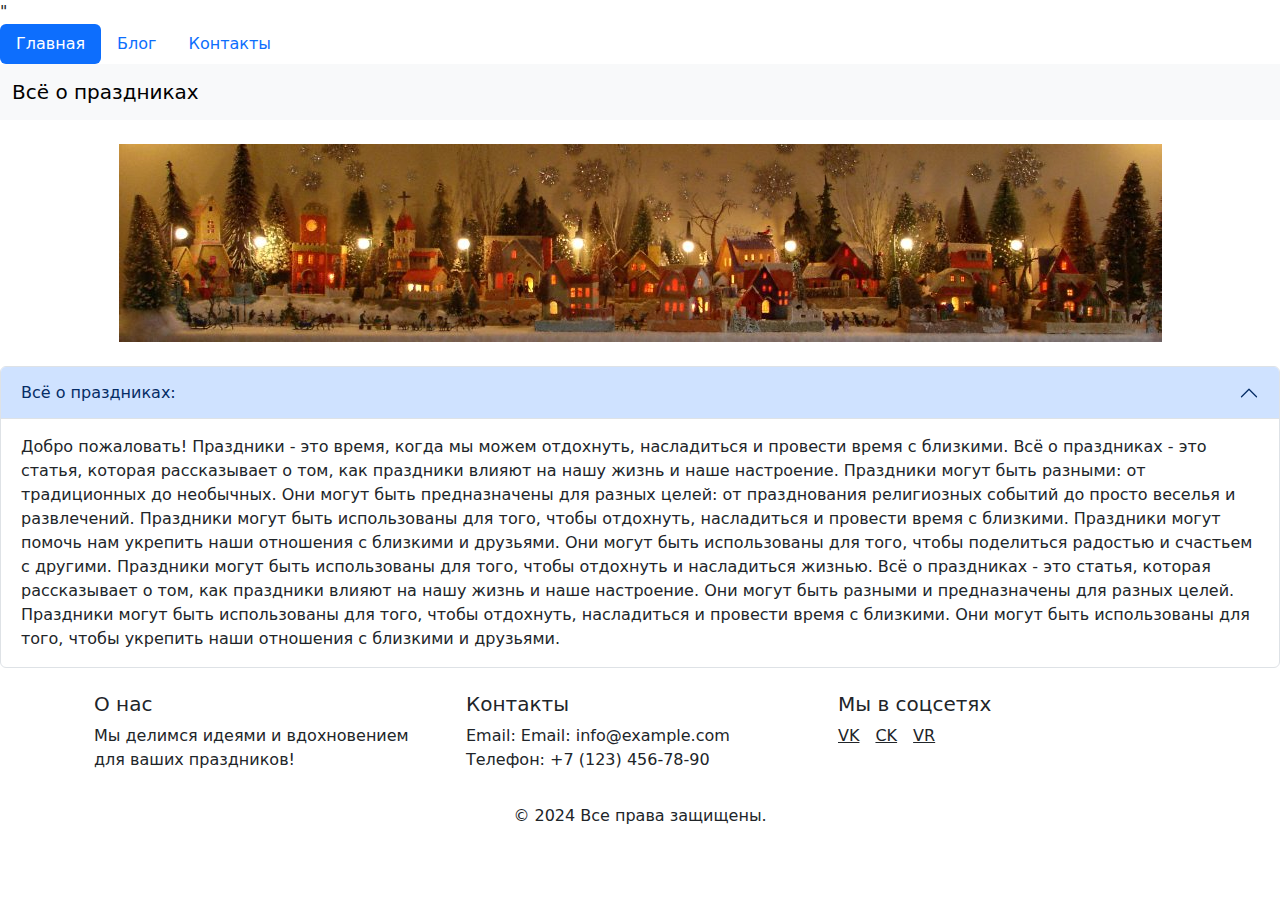
<file: templates/index.html>
<!DOCTYPE html>
<html lang="en">
<head>
    <meta charset="UTF-8">
    <meta name="viewport"
          content="width=device-width, user-scalable=no, initial-scale=1.0, maximum-scale=1.0, minimum-scale=1.0">
    <title>{{caption}}</title>
    <link rel="stylesheet" href=../static/css/style.css>"
    <link href="https://cdn.jsdelivr.net/npm/bootstrap@5.3.3/dist/css/bootstrap.min.css" rel="stylesheet" integrity="sha384-QWTKZyjpPEjISv5WaRU9OFeRpok6YctnYmDr5pNlyT2bRjXh0JMhjY6hW+ALEwIH" crossorigin="anonymous">
</head>
<body>

<ul class="nav nav-pills">
  <li class="nav-item">
    <a class="nav-link active" aria-current="page" href="/">Главная</a>
  </li>
  <li class="nav-item">
    <a class="nav-link" href="/shablon">Блог</a>
  </li>
    <li class="nav-item">
    <a class="nav-link" href="/3/">Контакты</a>
  </li>
</ul>

    <header>
        <nav class="navbar navbar-expand-lg navbar-light bg-light">
            <div class="container-fluid">
                <a class="navbar-brand" href="#">Всё о праздниках</a>
                <button class="navbar-toggler" type="button" data-bs-toggle="collapse" data-bs-target="#navbarNav" aria-controls="navbarNav" aria-expanded="false" aria-label="Toggle navigation">
                    <span class="navbar-toggler-icon"></span>
                </button>
                <div class="collapse navbar-collapse" id="navbarNav">
                    <ul class="navbar-nav">
                        <li class="nav-item">
                            <a class="nav-link active" aria-current="page" href="#"></a>
                        </li>
                        <li class="nav-item">
                            <a class="nav-link" href="#"></a>
                        </li>
                        <li class="nav-item">
                            <a class="nav-link" href="#"></a>
                        </li>
                    </ul>
                </div>
            </div>
        </nav>
    </header>

    <main>
        <div id="carouselExample" class="carousel slide" data-bs-ride="carousel">
            <div class="carousel-inner">
                <div class="carousel-item active">
                    <br>
                    <img src="/static/image/Line1.jpg" class="d-block mx-auto" alt="...">
                </div>
            </div>

            <button class="carousel-control-prev" type="button" data-bs-target="#carouselExample" data-bs-slide="prev">
                <span class="carousel-control-prev-icon" aria-hidden="true"></span>
                <span class="visually-hidden">Previous</span>
            </button>
            <button class="carousel-control-next" type="button" data-bs-target="#carouselExample" data-bs-slide="next">
                <span class="carousel-control-next-icon" aria-hidden="true"></span>
                <span class="visually-hidden">Next</span>
            </button>
        </div>
<br>

        <div class="accordion" id="accordionExample">
            <div class="accordion-item">
                <h2 class="accordion-header" id="headingOne">
                    <button class="accordion-button" type="button" data-bs-toggle="collapse" data-bs-target="#collapseOne" aria-expanded="true" aria-controls="collapseOne">
                        Всё о праздниках:
                    </button>
                </h2>
                <div id="collapseOne" class="accordion-collapse collapse show" aria-labelledby="headingOne" data-bs-parent="#accordionExample">
                    <div class="accordion-body">
                        Добро пожаловать!
     Праздники - это время, когда мы можем отдохнуть, насладиться и провести время с близкими. Всё о праздниках - это статья, которая рассказывает о том, как праздники влияют на нашу жизнь и наше настроение.

Праздники могут быть разными: от традиционных до необычных. Они могут быть предназначены для разных целей: от празднования религиозных событий до просто веселья и развлечений. Праздники могут быть использованы для того, чтобы отдохнуть, насладиться и провести время с близкими.

Праздники могут помочь нам укрепить наши отношения с близкими и друзьями. Они могут быть использованы для того, чтобы поделиться радостью и счастьем с другими. Праздники могут быть использованы для того, чтобы отдохнуть и насладиться жизнью.

Всё о праздниках - это статья, которая рассказывает о том, как праздники влияют на нашу жизнь и наше настроение. Они могут быть разными и предназначены для разных целей. Праздники могут быть использованы для того, чтобы отдохнуть, насладиться и провести время с близкими. Они могут быть использованы для того, чтобы укрепить наши отношения с близкими и друзьями.

                    </div>
                </div>
            </div>
        </div>
    </main>

    <footer>
        <div class="container">
            <div class="row">
                <div class="col">

<footer class="bg-white text-dark py-4 container-fluid">
  <div class="row">
    <div class="col-md-4">
      <h5>О нас</h5>
      <p>Мы делимся идеями и вдохновением для ваших праздников!</p>
    </div>
    <div class="col-md-4">
      <h5>Контакты</h5>
      <ul class="list-unstyled">
        <li>Email: Email: info@example.com</li>
        <li>Телефон: +7 (123) 456-78-90</li>
      </ul>
    </div>
    <div class="col-md-4">
      <h5>Мы в соцсетях</h5>
      <ul class="list-unstyled d-flex">
        <li><a href="#" class="text-dark me-3">VK</a></li>
        <li><a href="#" class="text-dark me-3">CK</a></li>
        <li><a href="#" class="text-dark">VR</a></li>
      </ul>
    </div>
  </div>
  <div class="text-center mt-3">
    <p>&copy; 2024 Все права защищены.</p>
  </div>
</footer>

<script src="https://cdn.jsdelivr.net/npm/bootstrap@5.3.3/dist/js/bootstrap.bundle.min.js" integrity="sha384-YvpcrYf0tY3lHB60NNkmXc5s9fDVZLESaAA55NDzOxhy9GkcIdslK1eN7N6jIeHz" crossorigin="anonymous"></script>

 </body>
</html>
</file>
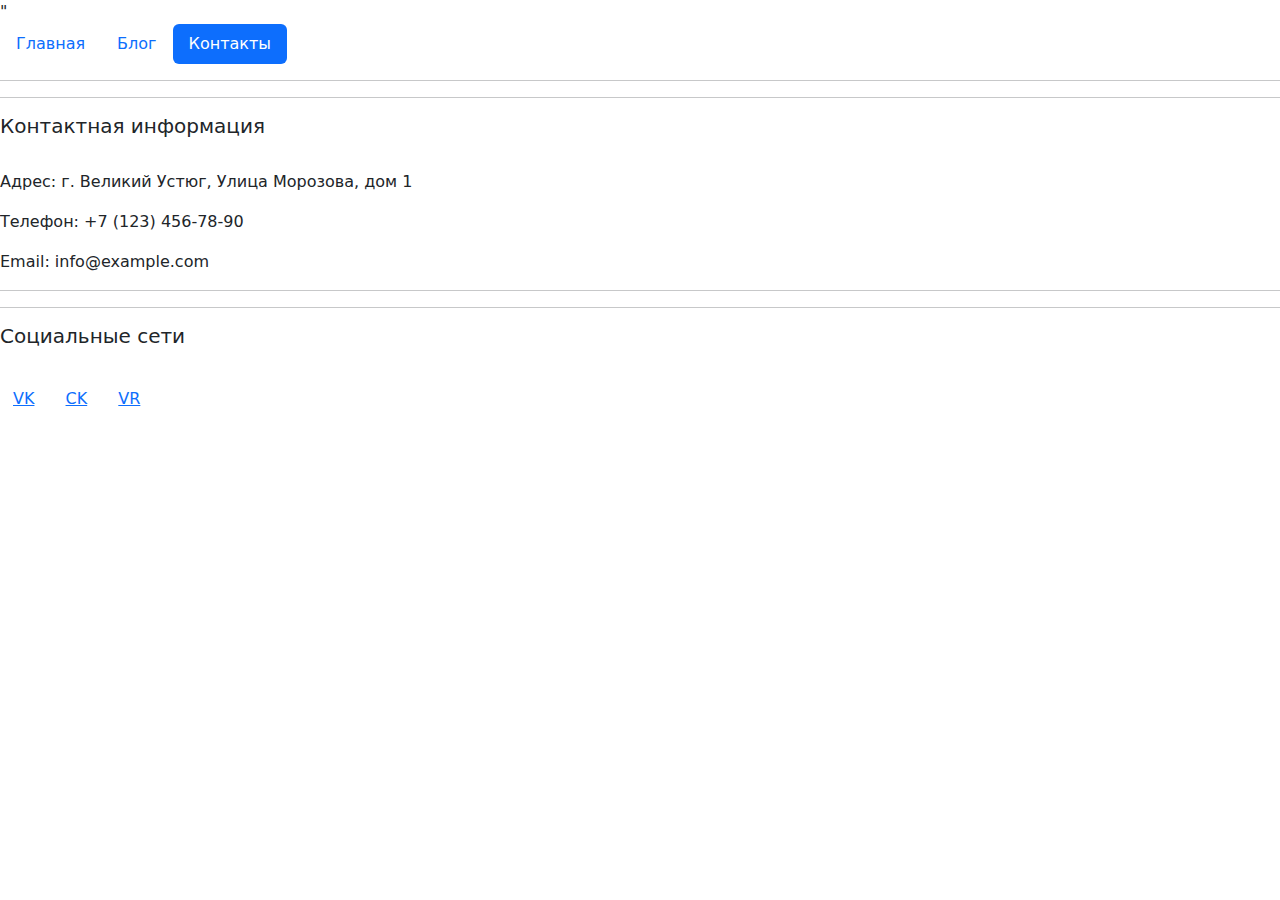
<file: templates/contacts.html>
<!DOCTYPE html>
<html lang="en">
<head>
    <meta charset="UTF-8">
    <title>{{caption}}</title>
    <link rel="stylesheet" href=../static/css/style.css>"
    <link href="https://cdn.jsdelivr.net/npm/bootstrap@5.3.3/dist/css/bootstrap.min.css" rel="stylesheet" integrity="sha384-QWTKZyjpPEjISv5WaRU9OFeRpok6YctnYmDr5pNlyT2bRjXh0JMhjY6hW+ALEwIH" crossorigin="anonymous">
</head>
<body>
<ul class="nav nav-pills">
  <li class="nav-item">
    <a class="nav-link" aria-current="page" href="/">Главная</a>
  </li>
  <li class="nav-item">
    <a class="nav-link" href="/shablon">Блог</a>
  </li>
    <li class="nav-item">
    <a class="nav-link active" href="/shablon2">Контакты</a>
  </li>
</ul>

<hr>
<hr>
                    <h5>Контактная информация</h5>
<br>
                    <p>Адрес: г. Великий Устюг, Улица Морозова, дом 1</p>
                    <p>Телефон: +7 (123) 456-78-90</p>
                    <p>Email: info@example.com</p>
                </div>
                <div class="col">
<hr>
<hr>
                    <h5>Социальные сети</h5>
                    <br>
                    <a href="#" class="btn btn-link">  VK</a>
                    <a href="#" class="btn btn-link">CK</a>
                    <a href="#" class="btn btn-link">VR</a>
                </div>
            </div>
        </div>
    </footer>

<script src="https://cdn.jsdelivr.net/npm/bootstrap@5.3.3/dist/js/bootstrap.bundle.min.js" integrity="sha384-YvpcrYf0tY3lHB60NNkmXc5s9fDVZLESaAA55NDzOxhy9GkcIdslK1eN7N6jIeHz" crossorigin="anonymous"></script>
</body>
</html>
</file>
